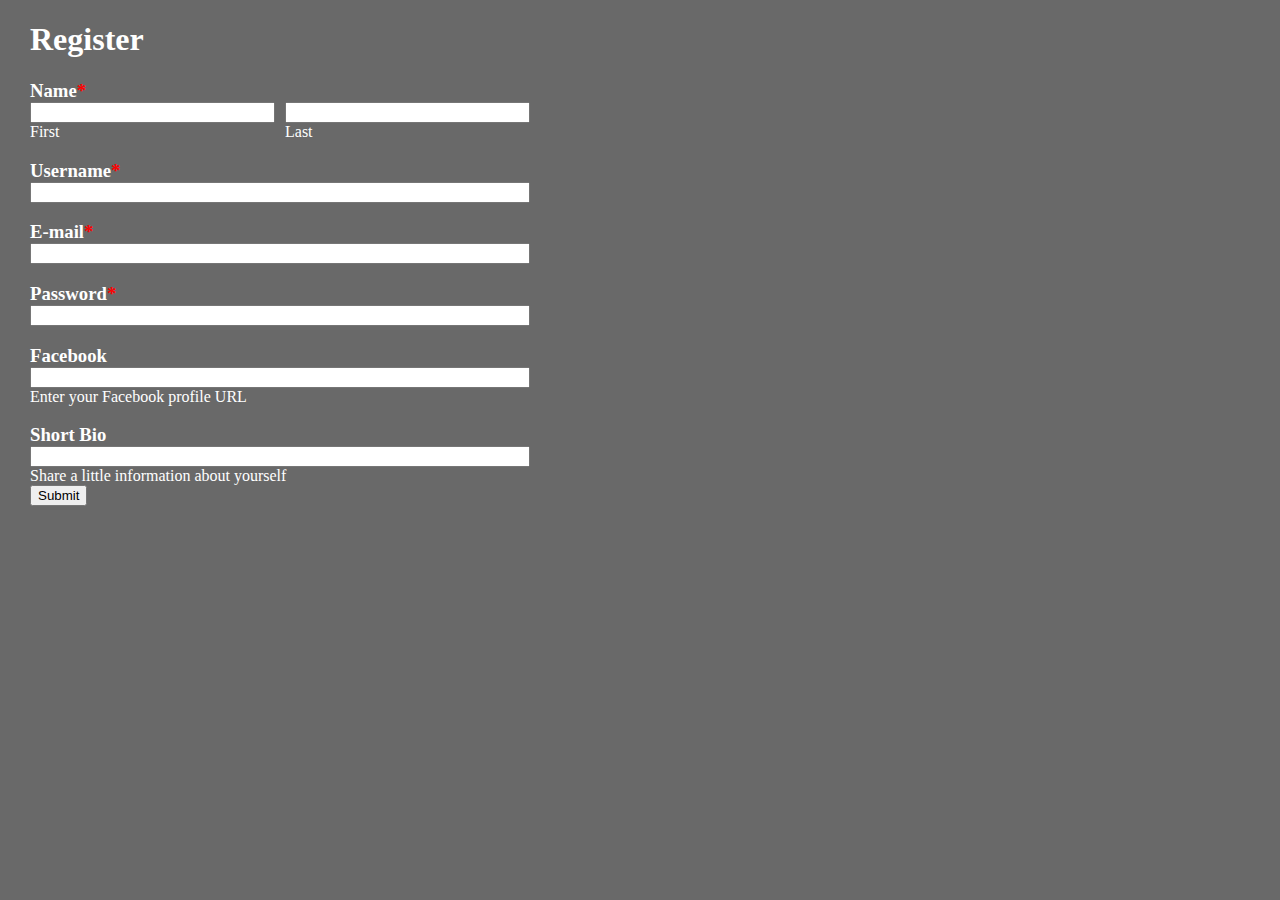
<file: Tuan01/LTWWW_JAVA_24082025_TUAN01_BuiQuangMinh/src/main/webapp/html/index.html>
<!DOCTYPE html>
<html lang="en">
<head>
    <meta charset="UTF-8">
    <title>Title</title>
    <link rel="stylesheet" href="../css/style.css">
</head>
<body>
    <div style="padding-left: 30px">
        <h1>Register</h1>
        <form action="/cau5" method="post">
            <h3>Name<span style="color: red">*</span></h3>
            <div style="display: flex; gap: 10px">
                <label>
                    <input type="text" name="first_name" required>
                    First
                </label>
                <label>
                    <input type="text" name="last_name" required>
                    Last
                </label>
            </div>
            <h3>Username<span style="color: red">*</span></h3>
            <div>
                <label>
                    <input type="text" name="username" required>
                </label>
            </div>
            <h3>E-mail<span style="color: red">*</span></h3>
            <div>
                <label>
                    <input type="text" name="email" required>
                </label>
            </div>
            <h3>Password<span style="color: red">*</span></h3>
            <div>
                <label>
                    <input type="text" name="password" required>
                </label>
            </div>
            <h3>Facebook</h3>
            <div>
                <label>
                    <input type="text" name="facebook">
                    Enter your Facebook profile URL
                </label>
            </div>
            <h3>Short Bio</h3>
            <div>
                <label>
                    <input type="text" name="short_bio">
                    Share a little information about yourself
                </label>
            </div>
            <input type="submit">
        </form>
    </div>
</body>
</html>
</file>
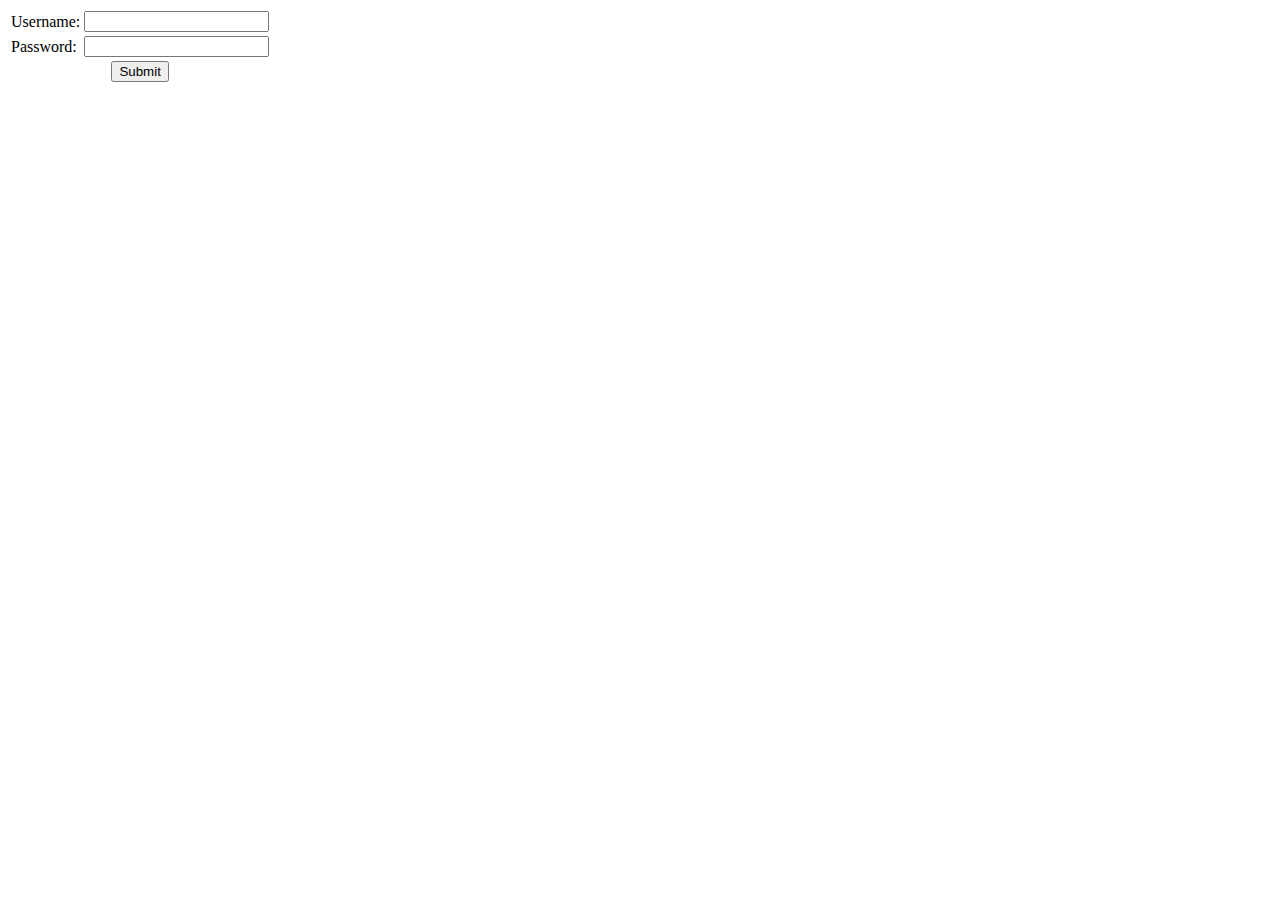
<file: Tuan02/FilterDemo/src/main/webapp/login.html>
<!DOCTYPE html>
<html lang="en">
<head>
    <meta charset="UTF-8">
    <title>Title</title>
</head>
<body>
    <form action="login" method="post">
      <table>
        <tr>
          <td><label for="username">Username: </label></td>
          <td><input type="text" name="username"></td>
        </tr>
        <tr>
          <td><label for="password">Password: </label></td>
          <td><input type="text" name="password"></td>
        </tr>
        <tr>
          <td colspan="2" style="text-align: center"><input type="submit"></td>
        </tr>
      </table>
    </form>
</body>
</html>
</file>
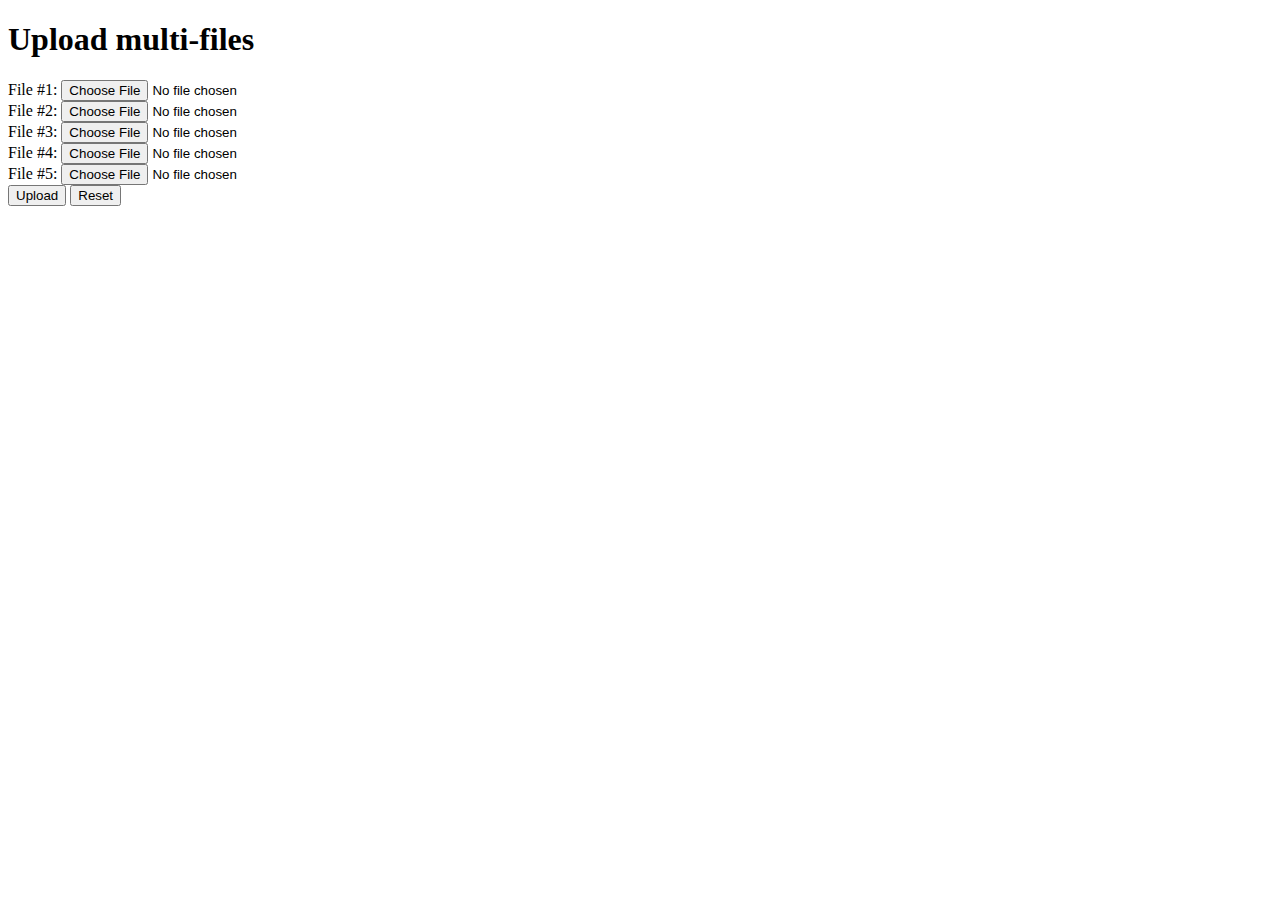
<file: Tuan02/UploadFilesDemo/src/main/webapp/upload.html>
<!DOCTYPE html>
<html lang="en">
<head>
    <meta charset="UTF-8">
    <title>Title</title>
</head>
<body>
    <form action="upload" method="post" enctype="multipart/form-data">
        <h1>Upload multi-files</h1>
        <div style="display: flex; flex-direction: column">
            <label>
                File #1: <input type="file" name="file1">
            </label>
            <label>
                File #2: <input type="file" name="file2">
            </label>
            <label>
                File #3: <input type="file" name="file3">
            </label>
            <label>
                File #4: <input type="file" name="file4">
            </label>
            <label>
                File #5: <input type="file" name="file5">
            </label>
        </div>
        <div>
            <input type="submit" value="Upload">
            <input type="button" value="Reset">
        </div>
    </form>
</body>
</html>
</file>
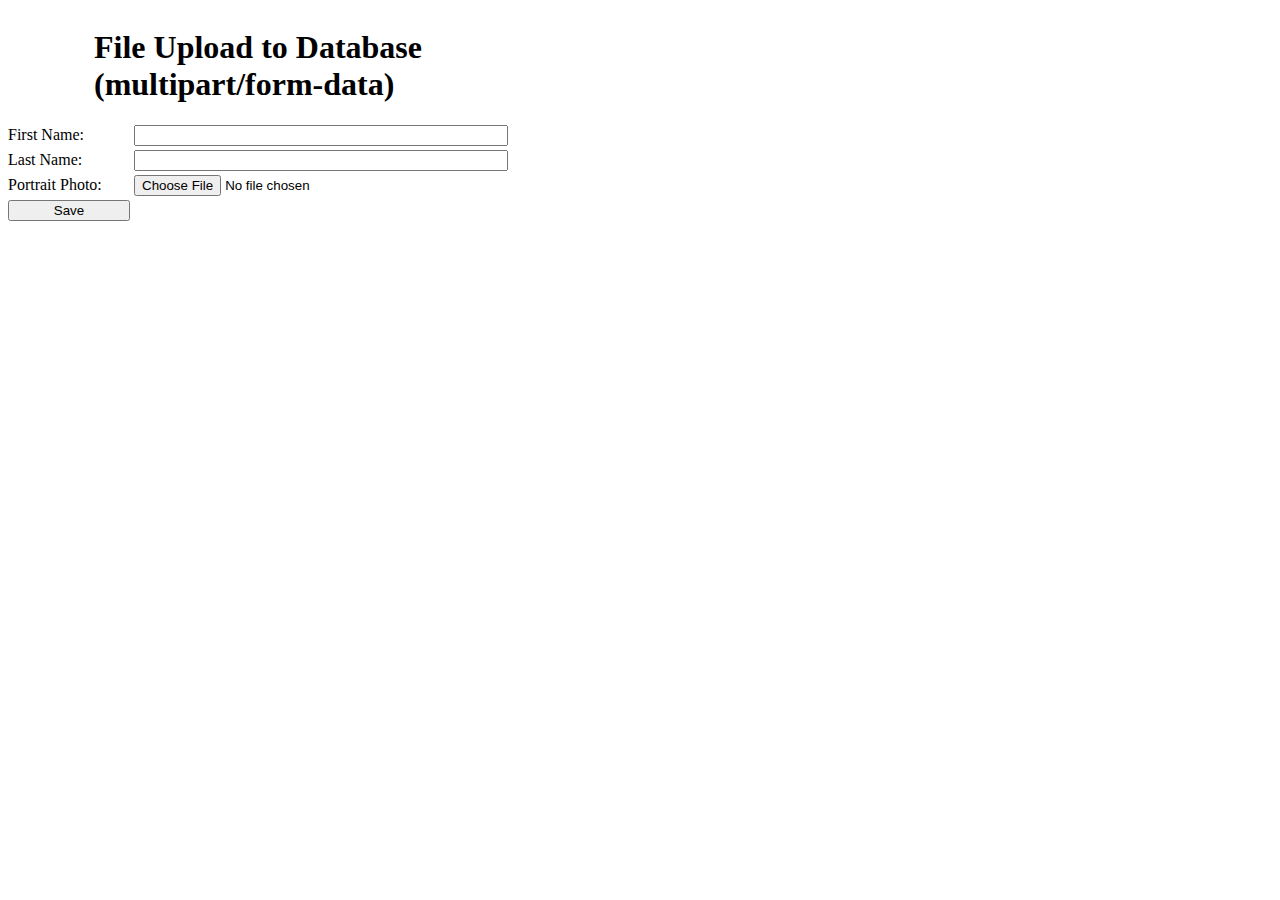
<file: Tuan02/UploadFilesToDatabaseDemo/src/main/webapp/upload.html>
<!DOCTYPE html>
<html lang="en">
<head>
    <meta charset="UTF-8">
    <title>Title</title>
    <style>
        input[type="file"],
        input[type="text"] {
          grid-column: span 3
        }
    </style>
</head>
<body>
  <form action="uploadFormData" method="post" enctype="multipart/form-data">
    <div style="width: 500px; display: flex; align-items: center; flex-direction: column;">
      <h1>File Upload to Database<br>(multipart/form-data)</h1>
      <div style="width: 100%; display: grid; grid-template-columns: repeat(4, 1fr); grid-gap: 4px; align-items: center;">
        <label>First Name:</label>
        <input type="text" name="firstname" required>
        <label>Last Name:</label>
        <input type="text" name="lastname" required>
        <label>Portrait Photo:</label>
        <input type="file" name="portraitphoto" required>
        <input type="submit" value="Save">
      </div>
    </div>
  </form>
</body>
</html>
</file>
<file: Tuan01/LTWWW_JAVA_24082025_TUAN01_BuiQuangMinh/src/main/webapp/css/style.css>
body {
    margin: 0;
    color: white;
    background-color: dimgray;
}
form {
    width: 500px;
}
div {
    width: 100%;
}
label {
    width: 100%;
    display: flex;
    flex-direction: column;
}
h3 {
    margin-bottom: 0;
}
</file>
